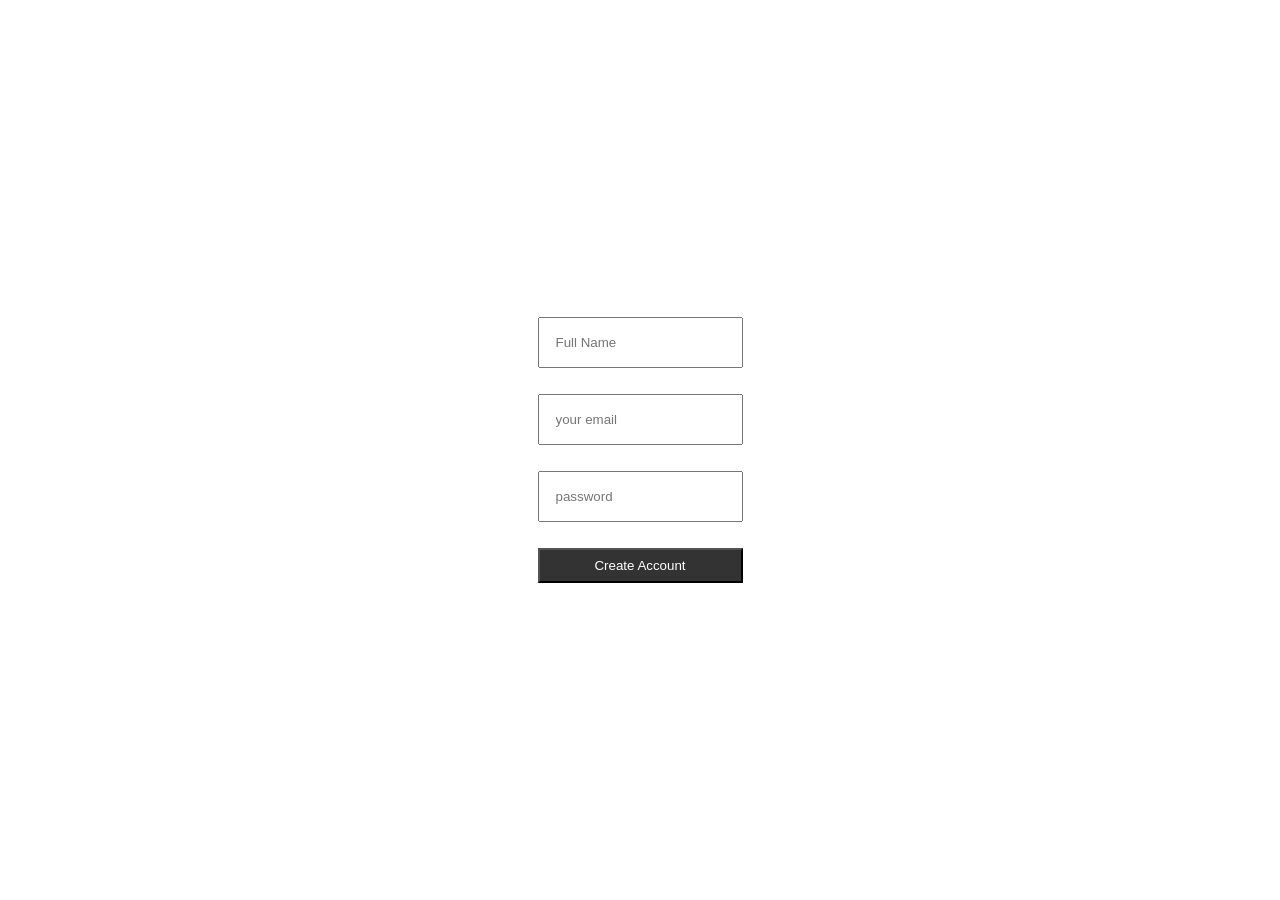
<file: capstone project/index.html>
<!DOCTYPE html>
<html lang="en">
  <head>
    <meta charset="UTF-8" />
    <meta name="viewport" content="width=device-width, initial-scale=1.0" />
    <title>Task manager by Emmanuel (1234)</title>
    <link rel="stylesheet" href="./frontend/styles/login.css" />
  </head>
  <body>
    <form>
      <input
        type="text"
        name="username"
        id="username"
        placeholder="Full Name"
      />
      <input type="email" name="email" id="email" placeholder="your email" />
      <input
        type="password"
        name="password"
        id="password"
        placeholder="password"
      />
      <button type="submit" id="btn">Create Account</button>
    </form>

    <script src="./frontend/js/register.js"></script>
  </body>
</html>
</file>
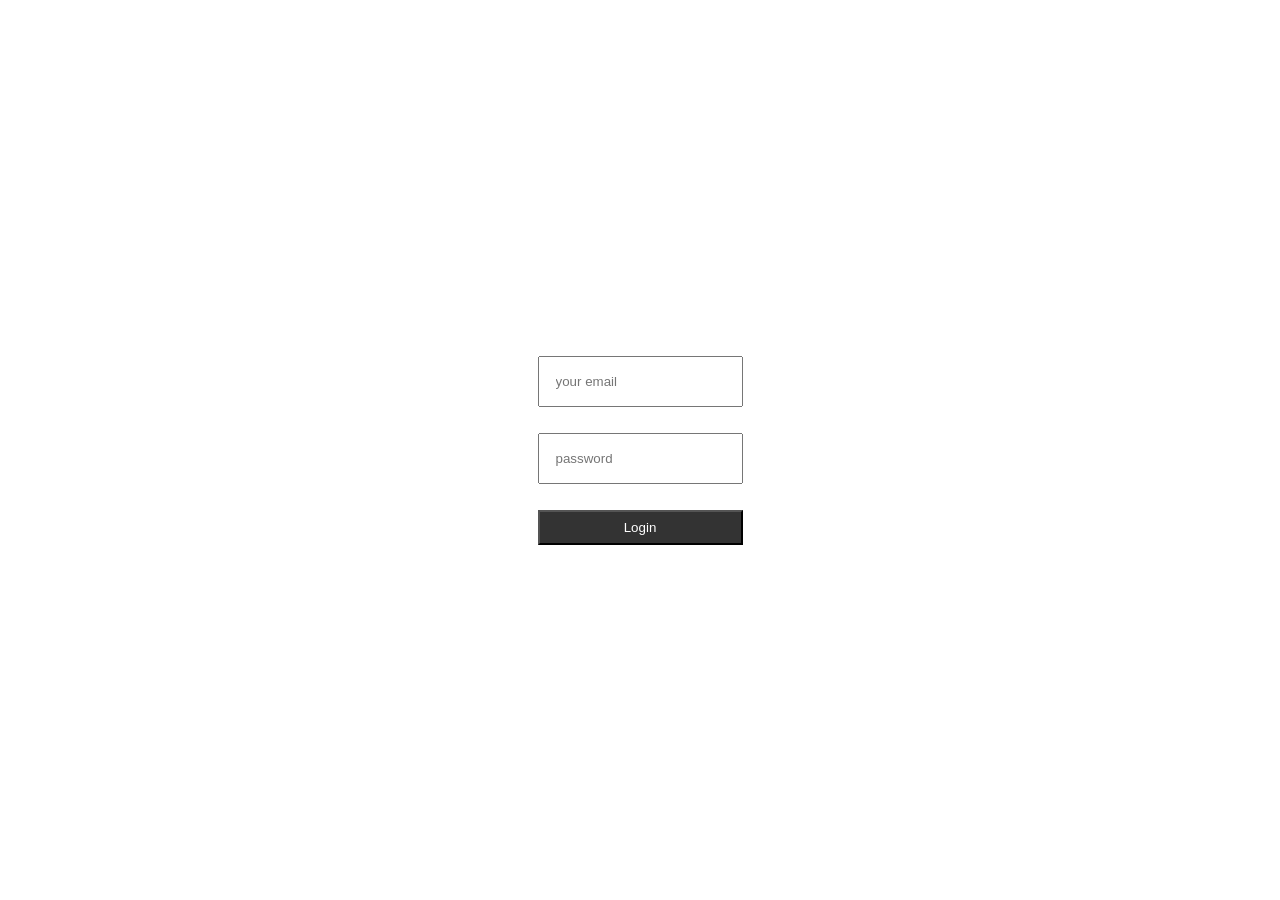
<file: capstone project/login.html>
<!DOCTYPE html>
<html lang="en">
  <head>
    <meta charset="UTF-8" />
    <meta name="viewport" content="width=device-width, initial-scale=1.0" />
    <title>Tasky</title>
    <link rel="stylesheet" href="./frontend/styles/login.css" />
  </head>
  <body>
    <form>
      <input type="email" name="email" id="email" placeholder="your email" />
      <input
        type="password"
        name="password"
        id="password"
        placeholder="password"
      />
      <button type="submit" id="btn">Login</button>
    </form>

    <script src="./frontend/js/login.js"></script>
  </body>
</html>
</file>
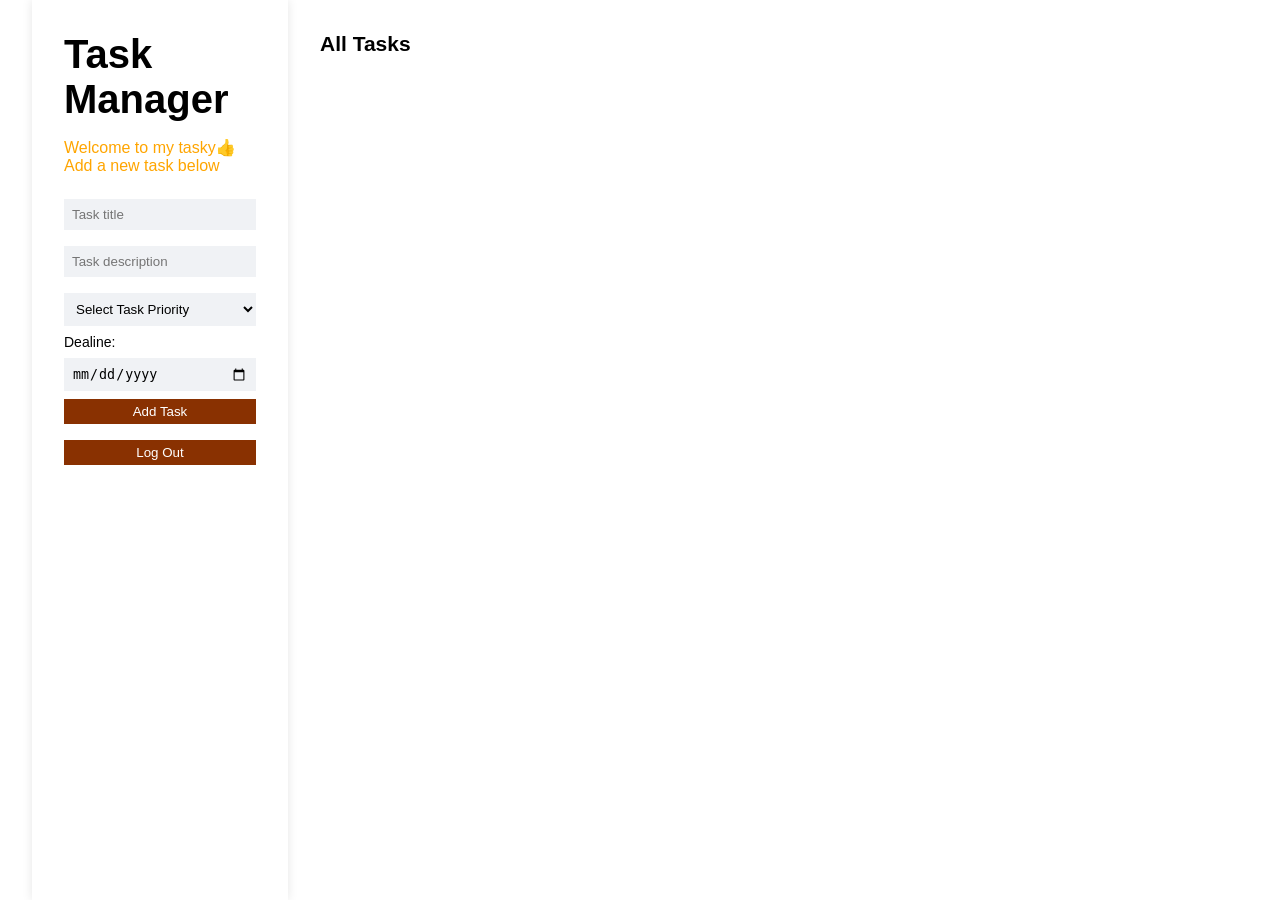
<file: capstone project/task.html>
<!DOCTYPE html>
<html lang="en">
  <head>
    <meta charset="UTF-8" />
    <meta name="viewport" content="width=device-width, initial-scale=1.0" />
    <title>Task Manager</title>
    <link rel="stylesheet" href="./frontend/styles/styles.css" />
  </head>
  <body>
    <div class="container">
      <div class="left">
        <h1>Task Manager</h1>
        <p>
          Welcome to my tasky👍 <br />
          Add a new task below
        </p>
        <form id="taskForm">
          <input type="text" id="taskTitle" placeholder="Task title" />
          <input type="text" id="taskDesc" placeholder="Task description" />

          <select name="priority" id="priority">
            <option disabled selected>Select Task Priority</option>
            <option value="high">High</option>
            <option value="medium">Medium</option>
            <option value="low">Low</option>
          </select>

          <div>
            <label for="deadline">Dealine:</label>
            <input type="date" name="deadline" id="deadline" />
          </div>
          <button type="submit" id="add">Add Task</button>
        </form>

        <button class="logOut">Log Out</button>
      </div>
      <div class="right">
        <h2>All Tasks</h2>

        <div class="allTasks">
          <!-- <div class="task">
            <h3>Task Title</h3>
            <p>
              Lorem ipsum dolor sit amet consectetur adipisicing elit. Placeat
              ratione nihil facilis quis
            </p>
            <div class="details">
              <p>Priority: High</p>
              <p>Deadline: today</p>
            </div>
            <div class="control">
              <span>Edit</span>
              <span>Delete</span>
            </div>
          </div> -->
        </div>
      </div>
    </div>

    <script src="./frontend/js/app.js"></script>
  </body>
</html>
</file>
<file: capstone project/frontend/styles/login.css>
* {
  margin: 0;
  padding: 0;
  box-sizing: border-box;
}

body {
  width: 100%;
  height: max-content;
  min-height: 100vh;
  display: flex;
  align-items: center;
  justify-content: center;
  font-family: Arial, sans-serif;
  font-size: 14px;
}

input {
  color: #333;
}

form {
  display: flex;
  flex-direction: column;
  align-items: center;
  gap: 10px;
}

form input {
  width: 100%;
  padding: 1rem;
  margin-bottom: 1rem;
}

form button {
  width: 100%;
  padding: 0.5rem;
  cursor: pointer;
  background-color: #333;
  color: white;
}
</file>
<file: capstone project/frontend/styles/styles.css>
:root {
  --bg: #f0f2f5;
  --white: #fff;
  --shadow: 0 0 10px rgba(0, 0, 0, 0.1);
}

* {
  margin: 0;
  padding: 0;
  box-sizing: border-box;
}

body {
  font-family: Arial, sans-serif;
  font-size: 14px;
}

h1 {
  text-align: center;
}

.container {
  width: 100%;
  height: max-content;
  min-height: 100vh;
  margin: 0 auto;
  display: grid;
  grid-template-columns: 20% 75%;
  align-items: flex-start;
  justify-content: center;
}

.left {
  height: 100%;
  width: 100%;
  box-shadow: var(--shadow);
  padding: 2rem;
}

.left h1 {
  font-size: 2.5rem;
  text-align: left;
}

.left p {
  margin: 1rem 0;
  font-size: 1rem;
  color: orange;
}

#taskForm {
  width: 100%;
  height: max-content;
  display: flex;
  flex-direction: column;
  align-items: flex-start;
  justify-content: center;
}

#taskForm input {
  width: 100%;
  padding: 0.5rem;
  margin: 0.5rem 0;
  border: none;
  outline: none;
  background-color: var(--bg);
}

#taskForm select {
  width: 100%;
  padding: 0.5rem;
  margin: 0.5rem 0;
  border: none;
  outline: none;
  background-color: var(--bg);
}

button {
  width: 100%;
  padding: 0.3rem;
  font-size: bold;
  outline: none;
  border: none;
  background-color: #893101;
  color: #fff;
  cursor: pointer;
  margin-bottom: 1rem;
}

.right {
  width: 100%;
  height: max-content;
  min-height: 100vh;
  padding: 2rem;
}

.allTasks {
  width: 100%;
  height: 100%;
  display: grid;
  grid-template-columns: repeat(4, 1fr);
  align-items: flex-start;
  justify-content: center;
  grid-gap: 1rem;
  margin-top: 1rem;
}

.allTasks .task {
  width: 100%;
  height: 200px;
  padding: 1rem;
  border-radius: 5px;
  background-color: var(--white);
  cursor: pointer;
  transition: 0.3s ease-in-out;
  color: var(--white);
}

.allTasks .task:hover {
  box-shadow: var(--shadow);
  transition: 0.3s ease-in-out;
}

.allTasks .task h3 {
  font-size: 1.4rem;
  margin-bottom: 0.5rem;
}

.allTasks .task p {
  font-size: 1rem;
  margin-bottom: 0.5rem;
}

.allTasks .task .details {
  width: 100%;
  display: flex;
  align-items: center;
  gap: 1rem;
}

.allTasks .task .details p {
  font-size: 0.8rem;
}

.allTasks .task .control {
  width: 100%;
  display: flex;
  align-items: center;
  justify-content: space-between;

  span {
    background-color: #ccc;
    padding: 0.2rem 1rem;
    cursor: pointer;

    &:last-child {
      background-color: #222;
    }
  }
}
</file>
